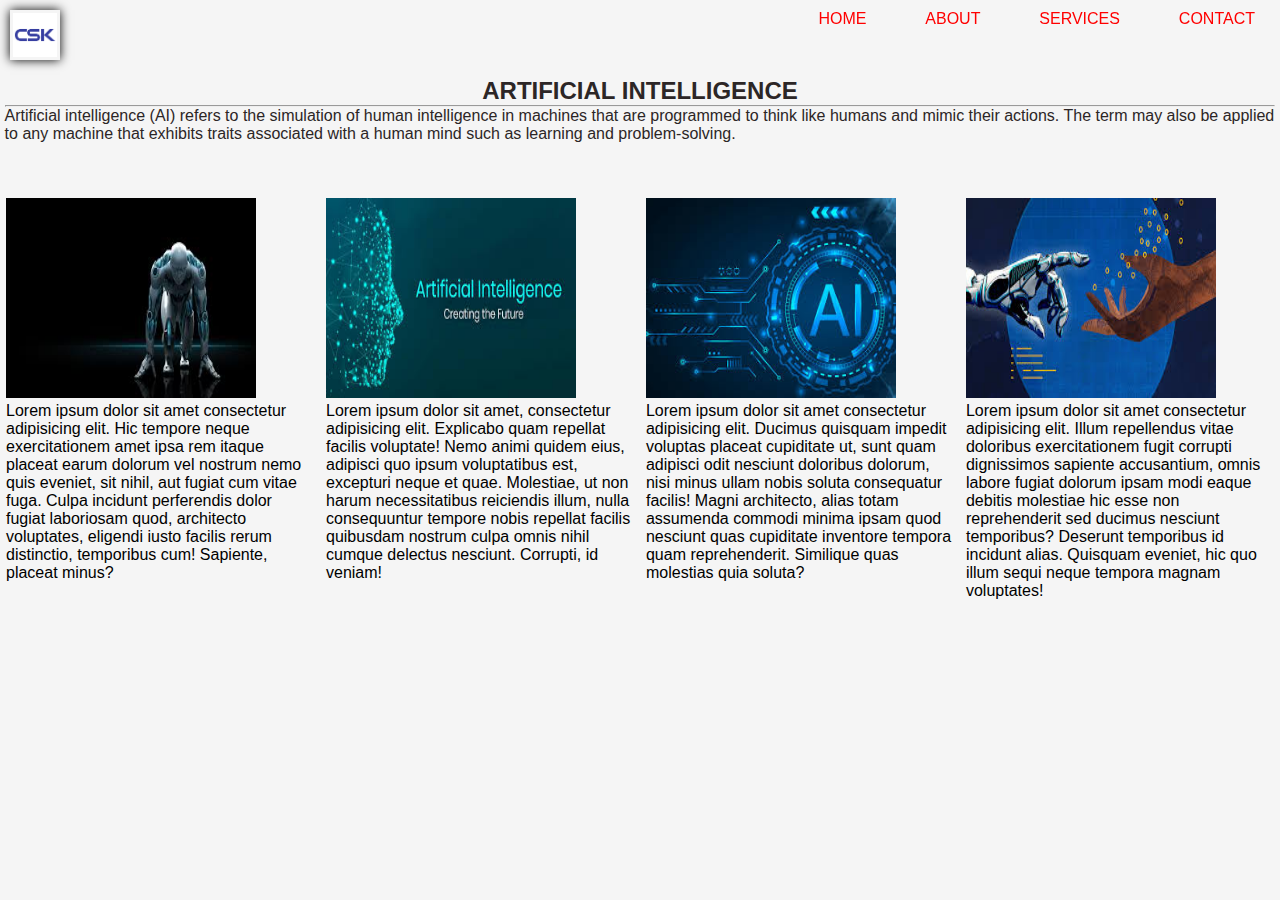
<file: ain.html>
<!DOCTYPE html>
<html lang="en">
<head>
    <meta charset="UTF-8">
    <meta name="viewport" content="width=device-width, initial-scale=1.0">
    <title>AI</title>
    <style>
        *{
            margin:0px;
            padding:0px;
            box-sizing: border-box;
            font-family: 'Segoe UI', Tahoma, Geneva, Verdana, sans-serif;
        }
        header{
    width: 100%;
    height:auto;
}
nav{
    justify-content: space-between;
    width:100%;
    height:auto;
    position: fixed;
    z-index:1;
    text-align: center;
}
#logo img{
    width:50px;
    height:50px;
    padding:3px;
    margin: 10px;
    float:left;
    box-shadow: 0 0 10px black;
}
#list ul{
    float:right;
    padding: 0;
    list-style: none;
}
#list ul li{
    display: inline-block;
    position: relative;
    line-height: 21px;
    text-align:left;
}
#list ul li a{
    display: block;
    padding: 8px 25px;
    color:red;
    text-decoration: none;
}
#list ul li ul.items{
    min-width:100%;
    min-height:100px;
    display: none;
    position: absolute;
    z-index: 999;
    left:0px;
    background-color: black;
}
#list ul li  a:hover{
    color:lawngreen;
    cursor:pointer;
    font-size:small;
    letter-spacing: 0.1rem;
    font-family: 'Segoe UI', Tahoma, Geneva, Verdana, sans-serif;
    transition: all 1s;
    text-shadow: 0 0 10px lawngreen;
}
#list ul li:hover ul.items{
    display: block;
}
        body{
            background-color:whitesmoke
        }
        h2{
            text-align: center;
            color:rgb(44, 38, 38);
        }
        #text{
            position: absolute;
            top:8%;
            color:rgb(44, 38, 38);
            margin:3px;
            padding:0.1rem;
        }
        #container{
            position: absolute;
            top:22%;
        }
        .responsive {
  padding: 0 6px;
  float: left;
  width: 24.99999%;
}

@media only screen and (max-width: 1000px) {
  .responsive {
    width:49%;
    margin: 6px 0;
  }
  img{
      position: relative;
      left:20%;
  }
  .desc{
      text-align: center;
      letter-spacing: 1px;
  }
}

@media only screen and (max-width: 750px) {
  .responsive {
    width: 100%;
  }
  img{
      position: relative;
      width:70%;
      left:10%;
  }
  #container{
      position: absolute;
      top:28%;
  }
}
@media only screen and (max-width:600px){
#list ul.type{
        background-color: black

    }
    #list ul li{
        width:100%;
        margin-left:37%;
        letter-spacing: 0.1rem;
        overflow: hidden;
    }
    #list ul li ul.items{
        position: relative;
        left:-37%;
        background-color: black

    }
    nav{
        background-color: black
    }
    #logo img{
        position: relative;
        left:40%;
        box-shadow: 0 0 5px black;
     }
    }
    </style>
</head>
<body>
    <header>
        <nav>
            <div id="logo">
              <img src="logo.png">
            </div>
            <div id="list">
                <ul class="type">
                    <li><a href="index.html"><i class="fa fa-home"></i>&nbsp;HOME</a></li>
                    <li><a href="about.html"><i class="fa fa-question"></i>&nbsp;ABOUT</a></li>
                    <li><a href="#"><i class="fa fa-wrench"></i>&nbsp;SERVICES</a>
                    <ul class="items">
                        <li><a href="webdev.html">WEB DEVELOPMENT</a></li>
                        <li><a href="devops.html">DEVOPS</a></li>
                        <li><a href="ain.html">AI</a></li>
                        <li><a href="apti.html">APTITUDE</a></li>
                        <li><a href="mal.html">MACHINE</a></li>
                    </ul>
                    </li>

                    <li><a href="contact.html"><i class="fa fa-phone"></i>&nbsp;CONTACT</a></li>
                </ul>
            </div>
        </nav>
    </header><br>
    <div id="text">
        <h2>ARTIFICIAL INTELLIGENCE</h2><hr>
      <p>Artificial intelligence (AI) refers to the simulation of human intelligence in machines that are programmed to think like humans and mimic their actions. The term may also be applied to any machine that exhibits traits associated with a human mind such as learning and problem-solving.</p>
    </div><br><br>
    <div id="container">
    <div class="responsive">
        <div class="gallery">
          <a target="_blank" href="img_5terre.jpg">
            <img src="ai.jpg" alt="dev1" width="250px" height="200">
          </a>
          <div class="desc">Lorem ipsum dolor sit amet consectetur adipisicing elit. Hic tempore neque exercitationem amet ipsa rem itaque placeat earum dolorum vel nostrum nemo quis eveniet, sit nihil, aut fugiat cum vitae fuga. Culpa incidunt perferendis dolor fugiat laboriosam quod, architecto voluptates, eligendi iusto facilis rerum distinctio, temporibus cum! Sapiente, placeat minus?</div>
        </div>
      </div>
      <div class="responsive">
        <div class="gallery">
          <a target="_blank" href="img_forest.jpg">
            <img src="aii.jpg" alt="dev2" width="250" height="200">
          </a>
          <div class="desc">Lorem ipsum dolor sit amet, consectetur adipisicing elit. Explicabo quam repellat facilis voluptate! Nemo animi quidem eius, adipisci quo ipsum voluptatibus est, excepturi neque et quae. Molestiae, ut non harum necessitatibus reiciendis illum, nulla consequuntur tempore nobis repellat facilis quibusdam nostrum culpa omnis nihil cumque delectus nesciunt. Corrupti, id veniam!</div>
        </div>
      </div>
      <div class="responsive">
        <div class="gallery">
          <a target="_blank" href="img_lights.jpg">
            <img src="ai1.jpg" alt="dev3" width="250" height="200">
          </a>
          <div class="desc">Lorem ipsum dolor sit amet consectetur adipisicing elit. Ducimus quisquam impedit voluptas placeat cupiditate ut, sunt quam adipisci odit nesciunt doloribus dolorum, nisi minus ullam nobis soluta consequatur facilis! Magni architecto, alias totam assumenda commodi minima ipsam quod nesciunt quas cupiditate inventore tempora quam reprehenderit. Similique quas molestias quia soluta?</div>
        </div>
      </div>
      
      <div class="responsive">
        <div class="gallery">
          <a target="_blank" href="img_mountains.jpg">
            <img src="ai2.jpg" alt="dev4" width="250" height="200">
          </a>
          <div class="desc">Lorem ipsum dolor sit amet consectetur adipisicing elit. Illum repellendus vitae doloribus exercitationem fugit corrupti dignissimos sapiente accusantium, omnis labore fugiat dolorum ipsam modi eaque debitis molestiae hic esse non reprehenderit sed ducimus nesciunt temporibus? Deserunt temporibus id incidunt alias. Quisquam eveniet, hic quo illum sequi neque tempora magnam voluptates!</div>
        </div>
      </div>
      </div>
</body>
</html>
</file>
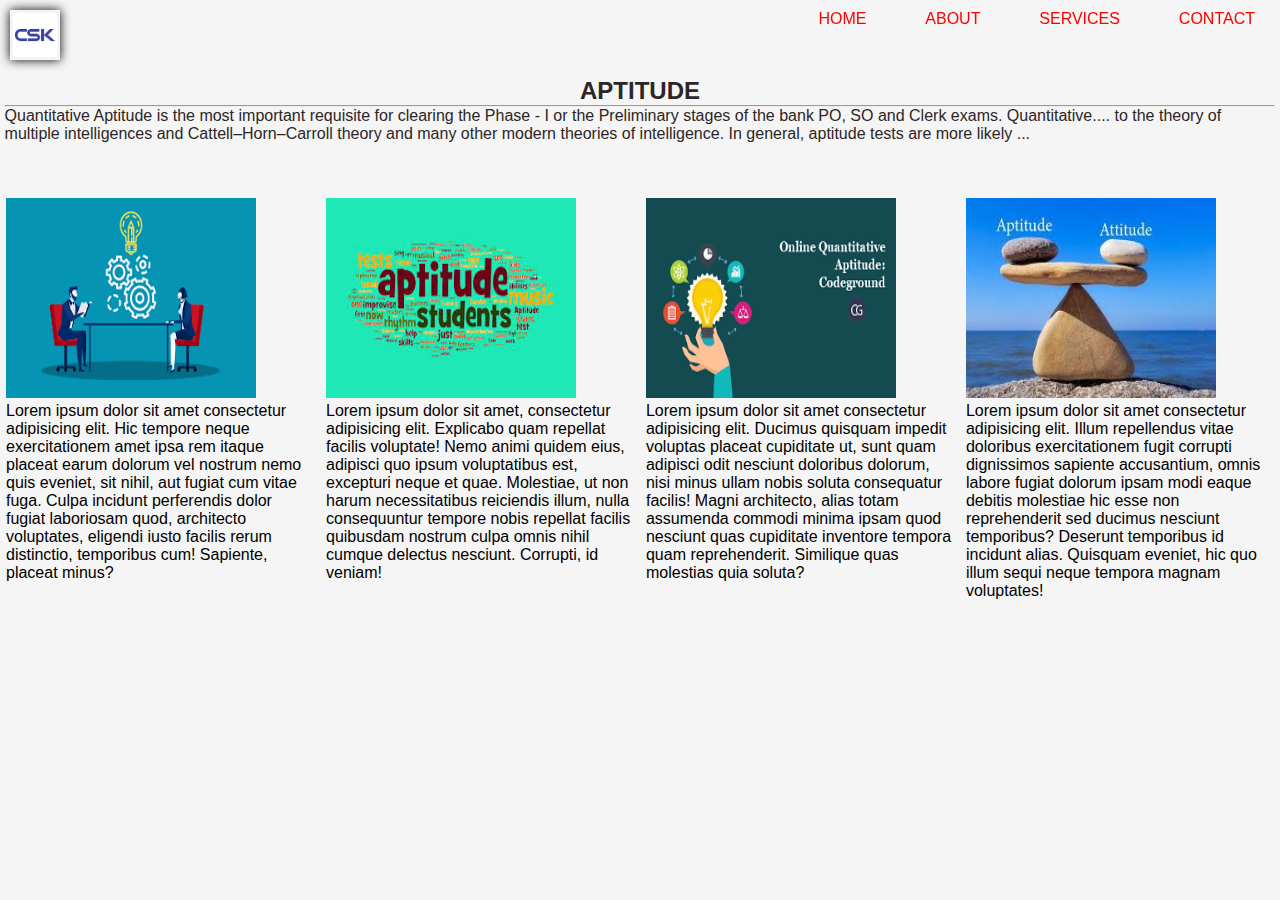
<file: apti.html>
<!DOCTYPE html>
<html lang="en">
<head>
    <meta charset="UTF-8">
    <meta name="viewport" content="width=device-width, initial-scale=1.0">
    <title>APTITUDE</title>
    <style>
        *{
            margin:0px;
            padding:0px;
            box-sizing: border-box;
            font-family: 'Segoe UI', Tahoma, Geneva, Verdana, sans-serif;
        }
        header{
    width: 100%;
    height:auto;
}
nav{
    justify-content: space-between;
    width:100%;
    height:auto;
    position: fixed;
    z-index:1;
    text-align: center;
}
#logo img{
    width:50px;
    height:50px;
    padding:3px;
    margin: 10px;
    float:left;
    box-shadow: 0 0 10px black;
}
#list ul{
    float:right;
    padding: 0;
    list-style: none;
}
#list ul li{
    display: inline-block;
    position: relative;
    line-height: 21px;
    text-align:left;
}
#list ul li a{
    display: block;
    padding: 8px 25px;
    color:red;
    text-decoration: none;
}
#list ul li ul.items{
    min-width:100%;
    min-height:100px;
    display: none;
    position: absolute;
    z-index: 999;
    left:0px;
    background-color: black;
}
#list ul li  a:hover{
    color:lawngreen;
    cursor:pointer;
    font-size:small;
    letter-spacing: 0.1rem;
    font-family: 'Segoe UI', Tahoma, Geneva, Verdana, sans-serif;
    transition: all 1s;
    text-shadow: 0 0 10px lawngreen;
}
#list ul li:hover ul.items{
    display: block;
}
        body{
            background-color:whitesmoke
        }
        h2{
            text-align: center;
            color:rgb(44, 38, 38);
        }
        #text{
            position: absolute;
            top:8%;
            color:rgb(44, 38, 38);
            margin:3px;
            padding:0.1rem;
        }
        #container{
            position: absolute;
            top:22%;
        }
        .responsive {
  padding: 0 6px;
  float: left;
  width: 24.99999%;
}

@media only screen and (max-width: 1000px) {
  .responsive {
    width:49%;
    margin: 6px 0;
  }
  img{
      position: relative;
      left:20%;
  }
  .desc{
      text-align: center;
      letter-spacing: 1px;
  }
}

@media only screen and (max-width: 750px) {
  .responsive {
    width: 100%;
  }
  img{
      position: relative;
      width:70%;
      left:10%;
  }
  #container{
      position: absolute;
      top:28%;
  }
}
@media only screen and (max-width:600px){
#list ul.type{
        background-color: black

    }
    #list ul li{
        width:100%;
        margin-left:37%;
        letter-spacing: 0.1rem;
        overflow: hidden;
    }
    #list ul li ul.items{
        position: relative;
        left:-37%;
        background-color: black

    }
    nav{
        background-color: black
    }
    #logo img{
        position: relative;
        left:40%;
        box-shadow: 0 0 5px black;
     }
    }
    </style>
</head>
<body>
    <header>
        <nav>
            <div id="logo">
              <img src="logo.png">
            </div>
            <div id="list">
                <ul class="type">
                    <li><a href="index.html"><i class="fa fa-home"></i>&nbsp;HOME</a></li>
                    <li><a href="about.html"><i class="fa fa-question"></i>&nbsp;ABOUT</a></li>
                    <li><a href="#"><i class="fa fa-wrench"></i>&nbsp;SERVICES</a>
                    <ul class="items">
                        <li><a href="webdev.html">WEB DEVELOPMENT</a></li>
                        <li><a href="devops.html">DEVOPS</a></li>
                        <li><a href="ain.html">AI</a></li>
                        <li><a href="apti.html">APTITUDE</a></li>
                        <li><a href="mal.html">MACHINE</a></li>
                    </ul>
                    </li>

                    <li><a href="contact.html"><i class="fa fa-phone"></i>&nbsp;CONTACT</a></li>
                </ul>
            </div>
        </nav>
    </header><br>
    <div id="text">
        <h2>APTITUDE</h2><hr>
        <p>Quantitative Aptitude is the most important requisite for clearing the Phase - I or the Preliminary stages of the bank PO, SO and Clerk exams. Quantitative.... to the theory of multiple intelligences and Cattell–Horn–Carroll theory and many other modern theories of intelligence. In general, aptitude tests are more likely ...</p><br>

    </div><br><br>
    <div id="container">
    <div class="responsive">
        <div class="gallery">
          <a target="_blank" href="img_5terre.jpg">
            <img src="apt1.png" alt="apt1" width="250px" height="200">
          </a>
          <div class="desc">Lorem ipsum dolor sit amet consectetur adipisicing elit. Hic tempore neque exercitationem amet ipsa rem itaque placeat earum dolorum vel nostrum nemo quis eveniet, sit nihil, aut fugiat cum vitae fuga. Culpa incidunt perferendis dolor fugiat laboriosam quod, architecto voluptates, eligendi iusto facilis rerum distinctio, temporibus cum! Sapiente, placeat minus?</div>
        </div>
      </div>
      <div class="responsive">
        <div class="gallery">
          <a target="_blank" href="img_forest.jpg">
            <img src="apt2.jpg" alt="apt2" width="250" height="200">
          </a>
          <div class="desc">Lorem ipsum dolor sit amet, consectetur adipisicing elit. Explicabo quam repellat facilis voluptate! Nemo animi quidem eius, adipisci quo ipsum voluptatibus est, excepturi neque et quae. Molestiae, ut non harum necessitatibus reiciendis illum, nulla consequuntur tempore nobis repellat facilis quibusdam nostrum culpa omnis nihil cumque delectus nesciunt. Corrupti, id veniam!</div>
        </div>
      </div>
      <div class="responsive">
        <div class="gallery">
          <a target="_blank" href="img_lights.jpg">
            <img src="apt3.png" alt="apt3" width="250" height="200">
          </a>
          <div class="desc">Lorem ipsum dolor sit amet consectetur adipisicing elit. Ducimus quisquam impedit voluptas placeat cupiditate ut, sunt quam adipisci odit nesciunt doloribus dolorum, nisi minus ullam nobis soluta consequatur facilis! Magni architecto, alias totam assumenda commodi minima ipsam quod nesciunt quas cupiditate inventore tempora quam reprehenderit. Similique quas molestias quia soluta?</div>
        </div>
      </div>
      
      <div class="responsive">
        <div class="gallery">
          <a target="_blank" href="img_mountains.jpg">
            <img src="apt4.jpg" alt="apt4" width="250" height="200">
          </a>
          <div class="desc">Lorem ipsum dolor sit amet consectetur adipisicing elit. Illum repellendus vitae doloribus exercitationem fugit corrupti dignissimos sapiente accusantium, omnis labore fugiat dolorum ipsam modi eaque debitis molestiae hic esse non reprehenderit sed ducimus nesciunt temporibus? Deserunt temporibus id incidunt alias. Quisquam eveniet, hic quo illum sequi neque tempora magnam voluptates!</div>
        </div>
      </div>
      </div>
</body>
</html>
</file>
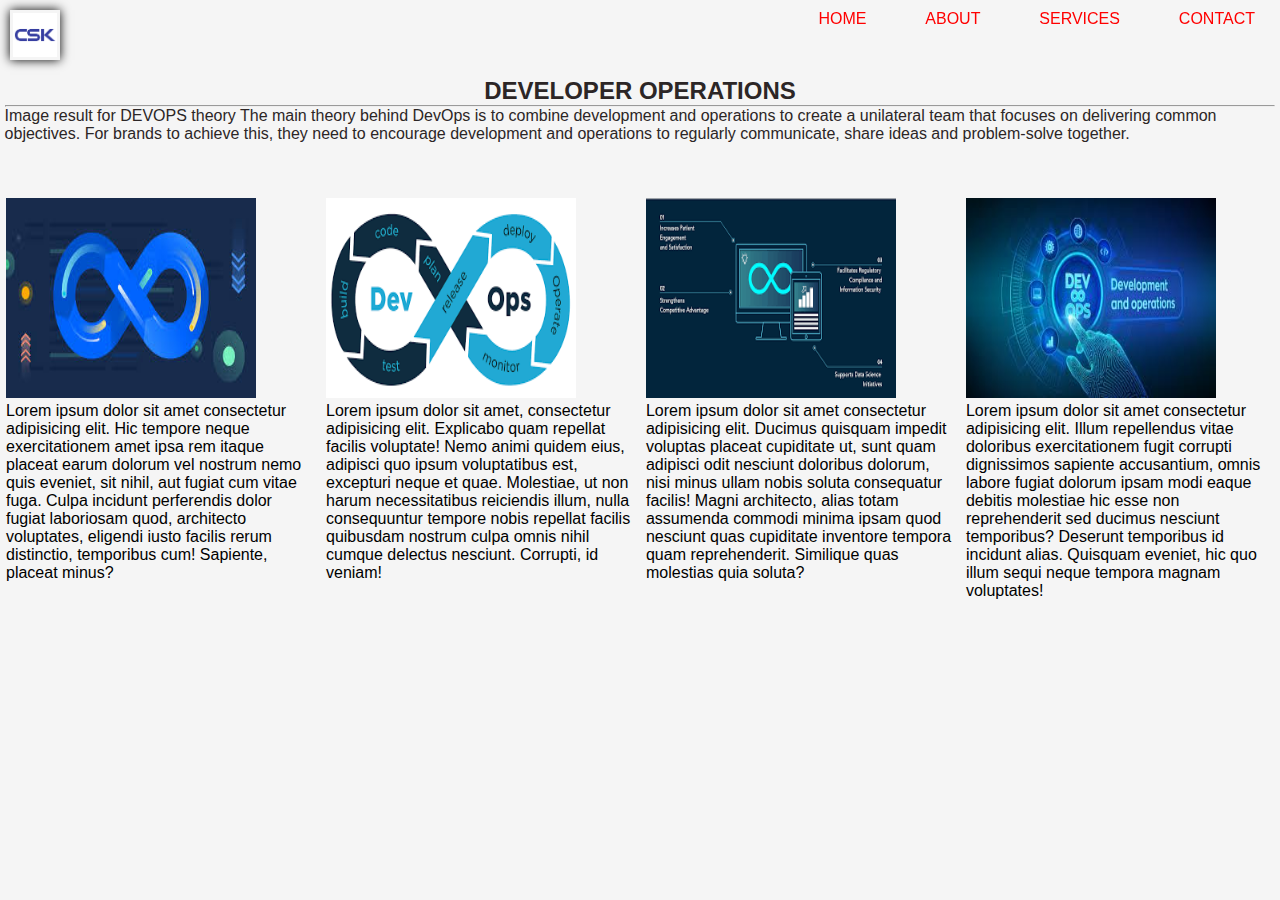
<file: devops.html>
<!DOCTYPE html>
<html lang="en">
<head>
    <meta charset="UTF-8">
    <meta name="viewport" content="width=device-width, initial-scale=1.0">
    <title>DEVOPS</title>
    <style>
        *{
            margin:0px;
            padding:0px;
            box-sizing: border-box;
            font-family: 'Segoe UI', Tahoma, Geneva, Verdana, sans-serif;
        }
        header{
    width: 100%;
    height:auto;
}
nav{
    justify-content: space-between;
    width:100%;
    height:auto;
    position: fixed;
    z-index:1;
    text-align: center;
}
#logo img{
    width:50px;
    height:50px;
    padding:3px;
    margin: 10px;
    float:left;
    box-shadow: 0 0 10px black;
}
#list ul{
    float:right;
    padding: 0;
    list-style: none;
}
#list ul li{
    display: inline-block;
    position: relative;
    line-height: 21px;
    text-align:left;
}
#list ul li a{
    display: block;
    padding: 8px 25px;
    color:red;
    text-decoration: none;
}
#list ul li ul.items{
    min-width:100%;
    min-height:100px;
    display: none;
    position: absolute;
    z-index: 999;
    left:0px;
    background-color: black;
}
#list ul li  a:hover{
    color:lawngreen;
    cursor:pointer;
    font-size:small;
    letter-spacing: 0.1rem;
    font-family: 'Segoe UI', Tahoma, Geneva, Verdana, sans-serif;
    transition: all 1s;
    text-shadow: 0 0 10px lawngreen;
}
#list ul li:hover ul.items{
    display: block;
}
        body{
            background-color:whitesmoke
        }
        h2{
            text-align: center;
            color:rgb(44, 38, 38);
        }
        #text{
            position: absolute;
            top:8%;
            color:rgb(44, 38, 38);
            margin:3px;
            padding:0.1rem;
        }
        #container{
            position: absolute;
            top:22%;
        }
        .responsive {
  padding: 0 6px;
  float: left;
  width: 24.99999%;
}

@media only screen and (max-width: 1000px) {
  .responsive {
    width:49%;
    margin: 6px 0;
  }
  img{
      position: relative;
      left:20%;
  }
  .desc{
      text-align: center;
      letter-spacing: 1px;
  }
}

@media only screen and (max-width: 750px) {
  .responsive {
    width: 100%;
  }
  img{
      position: relative;
      width:70%;
      left:10%;
  }
  #container{
      position: absolute;
      top:28%;
  }
}
@media only screen and (max-width:600px){
#list ul.type{
        background-color: black

    }
    #list ul li{
        width:100%;
        margin-left:37%;
        letter-spacing: 0.1rem;
        overflow: hidden;
    }
    #list ul li ul.items{
        position: relative;
        left:-37%;
        background-color: black

    }
    nav{
        background-color: black
    }
    #logo img{
        position: relative;
        left:40%;
        box-shadow: 0 0 5px black;
     }
    }
    </style>
</head>
<body>
    <header>
        <nav>
            <div id="logo">
              <img src="logo.png">
            </div>
            <div id="list">
                <ul class="type">
                    <li><a href="index.html"><i class="fa fa-home"></i>&nbsp;HOME</a></li>
                    <li><a href="about.html"><i class="fa fa-question"></i>&nbsp;ABOUT</a></li>
                    <li><a href="#"><i class="fa fa-wrench"></i>&nbsp;SERVICES</a>
                    <ul class="items">
                        <li><a href="webdev.html">WEB DEVELOPMENT</a></li>
                        <li><a href="devops.html">DEVOPS</a></li>
                        <li><a href="ain.html">AI</a></li>
                        <li><a href="apti.html">APTITUDE</a></li>
                        <li><a href="mal.html">MACHINE</a></li>
                    </ul>
                    </li>

                    <li><a href="contact.html"><i class="fa fa-phone"></i>&nbsp;CONTACT</a></li>
                </ul>
            </div>
        </nav>
    </header><br>
    <div id="text">
        <h2>DEVELOPER OPERATIONS</h2><hr>
        <p>Image result for DEVOPS theory The main theory behind DevOps is to combine development and operations to create a unilateral team that focuses on delivering common objectives. For brands to achieve this, they need to encourage development and operations to regularly communicate, share ideas and problem-solve together.</p> <br>    

    </div><br><br>
    <div id="container">
    <div class="responsive">
        <div class="gallery">
          <a target="_blank" href="img_5terre.jpg">
            <img src="dev1.jpg" alt="dev1" width="250px" height="200">
          </a>
          <div class="desc">Lorem ipsum dolor sit amet consectetur adipisicing elit. Hic tempore neque exercitationem amet ipsa rem itaque placeat earum dolorum vel nostrum nemo quis eveniet, sit nihil, aut fugiat cum vitae fuga. Culpa incidunt perferendis dolor fugiat laboriosam quod, architecto voluptates, eligendi iusto facilis rerum distinctio, temporibus cum! Sapiente, placeat minus?</div>
        </div>
      </div>
      <div class="responsive">
        <div class="gallery">
          <a target="_blank" href="img_forest.jpg">
            <img src="dev2.png" alt="dev2" width="250" height="200">
          </a>
          <div class="desc">Lorem ipsum dolor sit amet, consectetur adipisicing elit. Explicabo quam repellat facilis voluptate! Nemo animi quidem eius, adipisci quo ipsum voluptatibus est, excepturi neque et quae. Molestiae, ut non harum necessitatibus reiciendis illum, nulla consequuntur tempore nobis repellat facilis quibusdam nostrum culpa omnis nihil cumque delectus nesciunt. Corrupti, id veniam!</div>
        </div>
      </div>
      <div class="responsive">
        <div class="gallery">
          <a target="_blank" href="img_lights.jpg">
            <img src="dev3..png" alt="dev3" width="250" height="200">
          </a>
          <div class="desc">Lorem ipsum dolor sit amet consectetur adipisicing elit. Ducimus quisquam impedit voluptas placeat cupiditate ut, sunt quam adipisci odit nesciunt doloribus dolorum, nisi minus ullam nobis soluta consequatur facilis! Magni architecto, alias totam assumenda commodi minima ipsam quod nesciunt quas cupiditate inventore tempora quam reprehenderit. Similique quas molestias quia soluta?</div>
        </div>
      </div>
      
      <div class="responsive">
        <div class="gallery">
          <a target="_blank" href="img_mountains.jpg">
            <img src="dev4.jpg" alt="dev4" width="250" height="200">
          </a>
          <div class="desc">Lorem ipsum dolor sit amet consectetur adipisicing elit. Illum repellendus vitae doloribus exercitationem fugit corrupti dignissimos sapiente accusantium, omnis labore fugiat dolorum ipsam modi eaque debitis molestiae hic esse non reprehenderit sed ducimus nesciunt temporibus? Deserunt temporibus id incidunt alias. Quisquam eveniet, hic quo illum sequi neque tempora magnam voluptates!</div>
        </div>
      </div>
      </div>
</body>
</html>
</file>
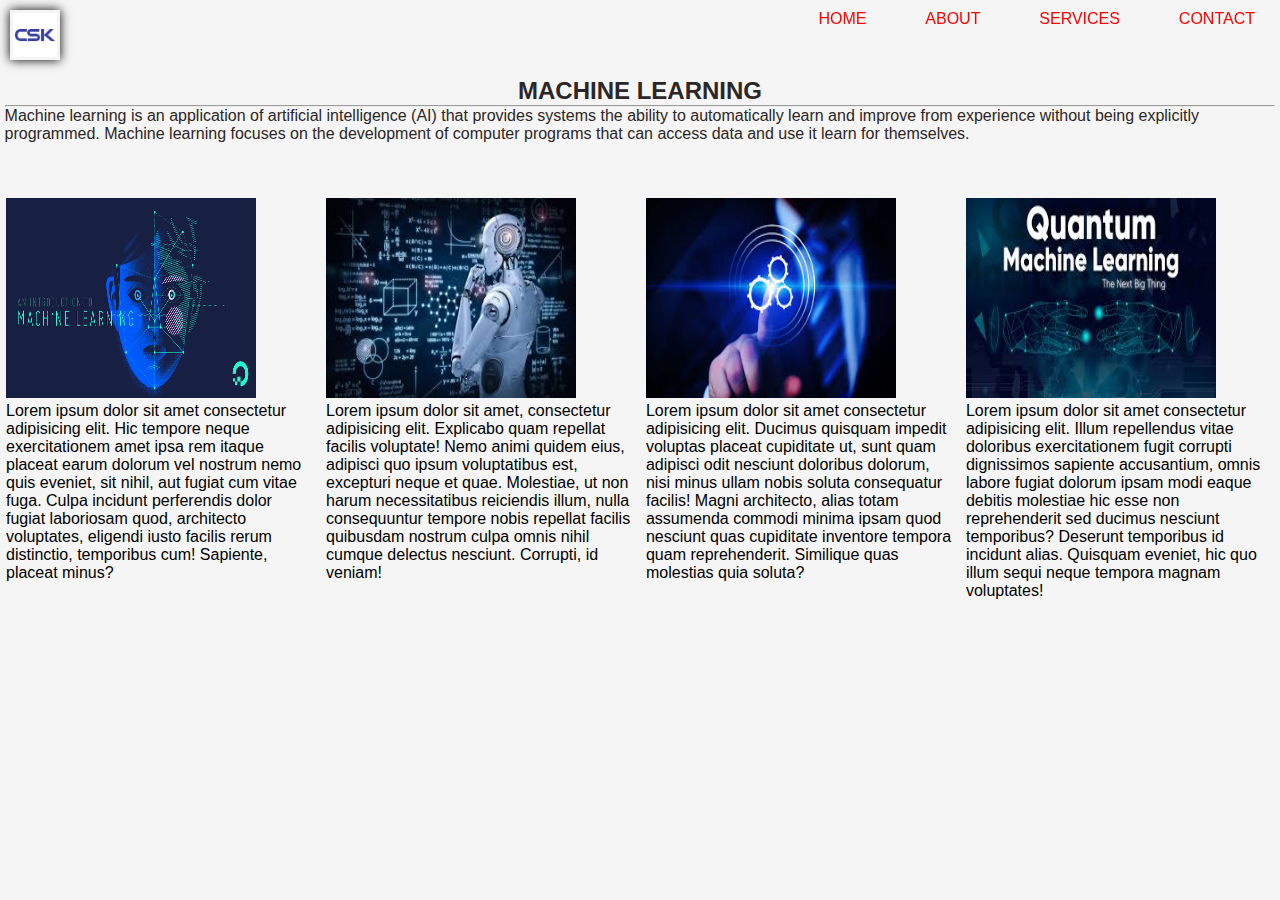
<file: mal.html>
<!DOCTYPE html>
<html lang="en">
<head>
    <meta charset="UTF-8">
    <meta name="viewport" content="width=device-width, initial-scale=1.0">
    <title>MACHINE LEARNING</title>
    <style>
        *{
            margin:0px;
            padding:0px;
            box-sizing: border-box;
            font-family: 'Segoe UI', Tahoma, Geneva, Verdana, sans-serif;
        }
        header{
    width: 100%;
    height:auto;
}
nav{
    justify-content: space-between;
    width:100%;
    height:auto;
    position: fixed;
    z-index:1;
    text-align: center;
}
#logo img{
    width:50px;
    height:50px;
    padding:3px;
    margin: 10px;
    float:left;
    box-shadow: 0 0 10px black;
}
#list ul{
    float:right;
    padding: 0;
    list-style: none;
}
#list ul li{
    display: inline-block;
    position: relative;
    line-height: 21px;
    text-align:left;
}
#list ul li a{
    display: block;
    padding: 8px 25px;
    color:red;
    text-decoration: none;
}
#list ul li ul.items{
    min-width:100%;
    min-height:100px;
    display: none;
    position: absolute;
    z-index: 999;
    left:0px;
    background-color: black;
}
#list ul li  a:hover{
    color:lawngreen;
    cursor:pointer;
    font-size:small;
    letter-spacing: 0.1rem;
    font-family: 'Segoe UI', Tahoma, Geneva, Verdana, sans-serif;
    transition: all 1s;
    text-shadow: 0 0 10px lawngreen;
}
#list ul li:hover ul.items{
    display: block;
}
        body{
            background-color:whitesmoke
        }
        h2{
            text-align: center;
            color:rgb(44, 38, 38);
        }
        #text{
            position: absolute;
            top:8%;
            color:rgb(44, 38, 38);
            margin:3px;
            padding:0.1rem;
        }
        #container{
            position: absolute;
            top:22%;
        }
        .responsive {
  padding: 0 6px;
  float: left;
  width: 24.99999%;
}

@media only screen and (max-width: 1000px) {
  .responsive {
    width:49%;
    margin: 6px 0;
  }
  img{
      position: relative;
      left:20%;
  }
  .desc{
      text-align: center;
      letter-spacing: 1px;
  }
}

@media only screen and (max-width: 750px) {
  .responsive {
    width: 100%;
  }
  img{
      position: relative;
      width:70%;
      left:10%;
  }
  #container{
      position: absolute;
      top:28%;
  }
}
@media only screen and (max-width:600px){
#list ul.type{
        background-color: black

    }
    #list ul li{
        width:100%;
        margin-left:37%;
        letter-spacing: 0.1rem;
        overflow: hidden;
    }
    #list ul li ul.items{
        position: relative;
        left:-37%;
        background-color: black

    }
    nav{
        background-color: black
    }
    #logo img{
        position: relative;
        left:40%;
        box-shadow: 0 0 5px black;
     }
    }
    </style>
</head>
<body>
    <header>
        <nav>
            <div id="logo">
              <img src="logo.png">
            </div>
            <div id="list">
                <ul class="type">
                    <li><a href="index.html"><i class="fa fa-home"></i>&nbsp;HOME</a></li>
                    <li><a href="about.html"><i class="fa fa-question"></i>&nbsp;ABOUT</a></li>
                    <li><a href="#"><i class="fa fa-wrench"></i>&nbsp;SERVICES</a>
                    <ul class="items">
                        <li><a href="webdev.html">WEB DEVELOPMENT</a></li>
                        <li><a href="devops.html">DEVOPS</a></li>
                        <li><a href="ain.html">AI</a></li>
                        <li><a href="apti.html">APTITUDE</a></li>
                        <li><a href="mal.html">MACHINE</a></li>
                    </ul>
                    </li>

                    <li><a href="contact.html"><i class="fa fa-phone"></i>&nbsp;CONTACT</a></li>
                </ul>
            </div>
        </nav>
    </header><br>
    <div id="text">
        <h2>MACHINE LEARNING</h2><hr>
        <p>Machine learning is an application of artificial intelligence (AI) that provides systems the ability to automatically learn and improve from experience without being explicitly programmed. Machine learning focuses on the development of computer programs that can access data and use it learn for themselves.</p>
    </div><br><br>
    <div id="container">
    <div class="responsive">
        <div class="gallery">
          <a target="_blank" href="img_5terre.jpg">
            <img src="ml.png" alt="dev1" width="250px" height="200">
          </a>
          <div class="desc">Lorem ipsum dolor sit amet consectetur adipisicing elit. Hic tempore neque exercitationem amet ipsa rem itaque placeat earum dolorum vel nostrum nemo quis eveniet, sit nihil, aut fugiat cum vitae fuga. Culpa incidunt perferendis dolor fugiat laboriosam quod, architecto voluptates, eligendi iusto facilis rerum distinctio, temporibus cum! Sapiente, placeat minus?</div>
        </div>
      </div>
      <div class="responsive">
        <div class="gallery">
          <a target="_blank" href="img_forest.jpg">
            <img src="ml2.jpg" alt="dev2" width="250" height="200">
          </a>
          <div class="desc">Lorem ipsum dolor sit amet, consectetur adipisicing elit. Explicabo quam repellat facilis voluptate! Nemo animi quidem eius, adipisci quo ipsum voluptatibus est, excepturi neque et quae. Molestiae, ut non harum necessitatibus reiciendis illum, nulla consequuntur tempore nobis repellat facilis quibusdam nostrum culpa omnis nihil cumque delectus nesciunt. Corrupti, id veniam!</div>
        </div>
      </div>
      <div class="responsive">
        <div class="gallery">
          <a target="_blank" href="img_lights.jpg">
            <img src="mla.jpg" alt="dev3" width="250" height="200">
          </a>
          <div class="desc">Lorem ipsum dolor sit amet consectetur adipisicing elit. Ducimus quisquam impedit voluptas placeat cupiditate ut, sunt quam adipisci odit nesciunt doloribus dolorum, nisi minus ullam nobis soluta consequatur facilis! Magni architecto, alias totam assumenda commodi minima ipsam quod nesciunt quas cupiditate inventore tempora quam reprehenderit. Similique quas molestias quia soluta?</div>
        </div>
      </div>
      
      <div class="responsive">
        <div class="gallery">
          <a target="_blank" href="img_mountains.jpg">
            <img src="ml4.jpg" alt="dev4" width="250" height="200">
          </a>
          <div class="desc">Lorem ipsum dolor sit amet consectetur adipisicing elit. Illum repellendus vitae doloribus exercitationem fugit corrupti dignissimos sapiente accusantium, omnis labore fugiat dolorum ipsam modi eaque debitis molestiae hic esse non reprehenderit sed ducimus nesciunt temporibus? Deserunt temporibus id incidunt alias. Quisquam eveniet, hic quo illum sequi neque tempora magnam voluptates!</div>
        </div>
      </div>
      </div>
</body>
</html>
</file>
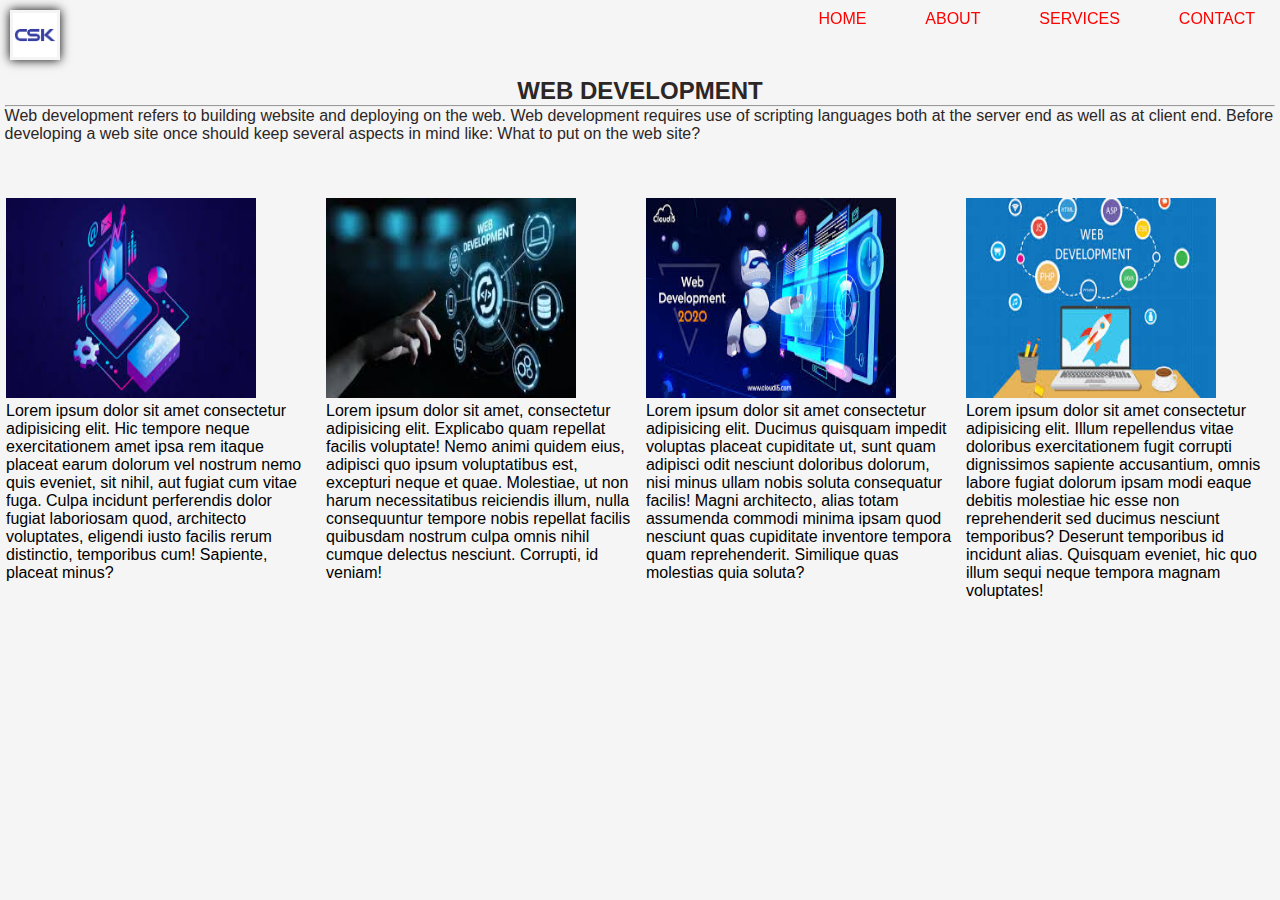
<file: webdev.html>
<!DOCTYPE html>
<html lang="en">
<head>
    <meta charset="UTF-8">
    <meta name="viewport" content="width=device-width, initial-scale=1.0">
    <title>WEB DEV</title>
    <style>
        *{
            margin:0px;
            padding:0px;
            box-sizing: border-box;
            font-family: 'Segoe UI', Tahoma, Geneva, Verdana, sans-serif;
        }
        header{
    width: 100%;
    height:auto;
}
nav{
    justify-content: space-between;
    width:100%;
    height:auto;
    position: fixed;
    z-index:1;
    text-align: center;
}
#logo img{
    width:50px;
    height:50px;
    padding:3px;
    margin: 10px;
    float:left;
    box-shadow: 0 0 10px black;
}
#list ul{
    float:right;
    padding: 0;
    list-style: none;
}
#list ul li{
    display: inline-block;
    position: relative;
    line-height: 21px;
    text-align:left;
}
#list ul li a{
    display: block;
    padding: 8px 25px;
    color:red;
    text-decoration: none;
}
#list ul li ul.items{
    min-width:100%;
    min-height:100px;
    display: none;
    position: absolute;
    z-index: 999;
    left:0px;
    background-color: black;
}
#list ul li  a:hover{
    color:lawngreen;
    cursor:pointer;
    font-size:small;
    letter-spacing: 0.1rem;
    font-family: 'Segoe UI', Tahoma, Geneva, Verdana, sans-serif;
    transition: all 1s;
    text-shadow: 0 0 10px lawngreen;
}
#list ul li:hover ul.items{
    display: block;
}
        body{
            background-color:whitesmoke
        }
        h2{
            text-align: center;
            color:rgb(44, 38, 38);
        }
        #text{
            position: absolute;
            top:8%;
            color:rgb(44, 38, 38);
            margin:3px;
            padding:0.1rem;
        }
        #container{
            position: absolute;
            top:22%;
        }
        .responsive {
  padding: 0 6px;
  float: left;
  width: 24.99999%;
}

@media only screen and (max-width: 1000px) {
  .responsive {
    width:49%;
    margin: 6px 0;
  }
  img{
      position: relative;
      left:20%;
  }
  .desc{
      text-align: center;
      letter-spacing: 1px;
  }
}

@media only screen and (max-width: 750px) {
  .responsive {
    width: 100%;
  }
  img{
      position: relative;
      width:70%;
      left:10%;
  }
  #container{
      position: absolute;
      top:28%;
  }
}
@media only screen and (max-width:600px){
#list ul.type{
        background-color: black

    }
    #list ul li{
        width:100%;
        margin-left:37%;
        letter-spacing: 0.1rem;
        overflow: hidden;
    }
    #list ul li ul.items{
        position: relative;
        left:-37%;
        background-color: black

    }
    nav{
        background-color: black
    }
    #logo img{
        position: relative;
        left:40%;
        box-shadow: 0 0 5px black;
     }
    }
    </style>
</head>
<body>
    <header>
        <nav>
            <div id="logo">
              <img src="logo.png">
            </div>
            <div id="list">
                <ul class="type">
                    <li><a href="index.html"><i class="fa fa-home"></i>&nbsp;HOME</a></li>
                    <li><a href="about.html"><i class="fa fa-question"></i>&nbsp;ABOUT</a></li>
                    <li><a href="#"><i class="fa fa-wrench"></i>&nbsp;SERVICES</a>
                    <ul class="items">
                        <li><a href="webdev.html">WEB DEVELOPMENT</a></li>
                        <li><a href="devops.html">DEVOPS</a></li>
                        <li><a href="ain.html">AI</a></li>
                        <li><a href="apti.html">APTITUDE</a></li>
                        <li><a href="mal.html">MACHINE</a></li>
                    </ul>
                    </li>

                    <li><a href="contact.html"><i class="fa fa-phone"></i>&nbsp;CONTACT</a></li>
                </ul>
            </div>
        </nav>
    </header><br>
    <div id="text">
        <h2>WEB DEVELOPMENT</h2><hr>
        <p>Web development refers to building website and deploying on the web. Web development requires use of scripting languages both at the server end as well as at client end. Before developing a web site once should keep several aspects in mind like: What to put on the web site?</p>
    </div><br><br>
    <div id="container">
    <div class="responsive">
        <div class="gallery">
          <a target="_blank" href="img_5terre.jpg">
            <img src="pic.jpg" alt="web1" width="250px" height="200">
          </a>
          <div class="desc">Lorem ipsum dolor sit amet consectetur adipisicing elit. Hic tempore neque exercitationem amet ipsa rem itaque placeat earum dolorum vel nostrum nemo quis eveniet, sit nihil, aut fugiat cum vitae fuga. Culpa incidunt perferendis dolor fugiat laboriosam quod, architecto voluptates, eligendi iusto facilis rerum distinctio, temporibus cum! Sapiente, placeat minus?</div>
        </div>
      </div>
      <div class="responsive">
        <div class="gallery">
          <a target="_blank" href="img_forest.jpg">
            <img src="pic1.jpg" alt="Forest" width="250" height="200">
          </a>
          <div class="desc">Lorem ipsum dolor sit amet, consectetur adipisicing elit. Explicabo quam repellat facilis voluptate! Nemo animi quidem eius, adipisci quo ipsum voluptatibus est, excepturi neque et quae. Molestiae, ut non harum necessitatibus reiciendis illum, nulla consequuntur tempore nobis repellat facilis quibusdam nostrum culpa omnis nihil cumque delectus nesciunt. Corrupti, id veniam!</div>
        </div>
      </div>
      <div class="responsive">
        <div class="gallery">
          <a target="_blank" href="img_lights.jpg">
            <img src="pic2.jpg" alt="Northern Lights" width="250" height="200">
          </a>
          <div class="desc">Lorem ipsum dolor sit amet consectetur adipisicing elit. Ducimus quisquam impedit voluptas placeat cupiditate ut, sunt quam adipisci odit nesciunt doloribus dolorum, nisi minus ullam nobis soluta consequatur facilis! Magni architecto, alias totam assumenda commodi minima ipsam quod nesciunt quas cupiditate inventore tempora quam reprehenderit. Similique quas molestias quia soluta?</div>
        </div>
      </div>
      
      <div class="responsive">
        <div class="gallery">
          <a target="_blank" href="img_mountains.jpg">
            <img src="pic3.jpg" alt="Mountains" width="250" height="200">
          </a>
          <div class="desc">Lorem ipsum dolor sit amet consectetur adipisicing elit. Illum repellendus vitae doloribus exercitationem fugit corrupti dignissimos sapiente accusantium, omnis labore fugiat dolorum ipsam modi eaque debitis molestiae hic esse non reprehenderit sed ducimus nesciunt temporibus? Deserunt temporibus id incidunt alias. Quisquam eveniet, hic quo illum sequi neque tempora magnam voluptates!</div>
        </div>
      </div>
      </div>
</body>
</html>
</file>
